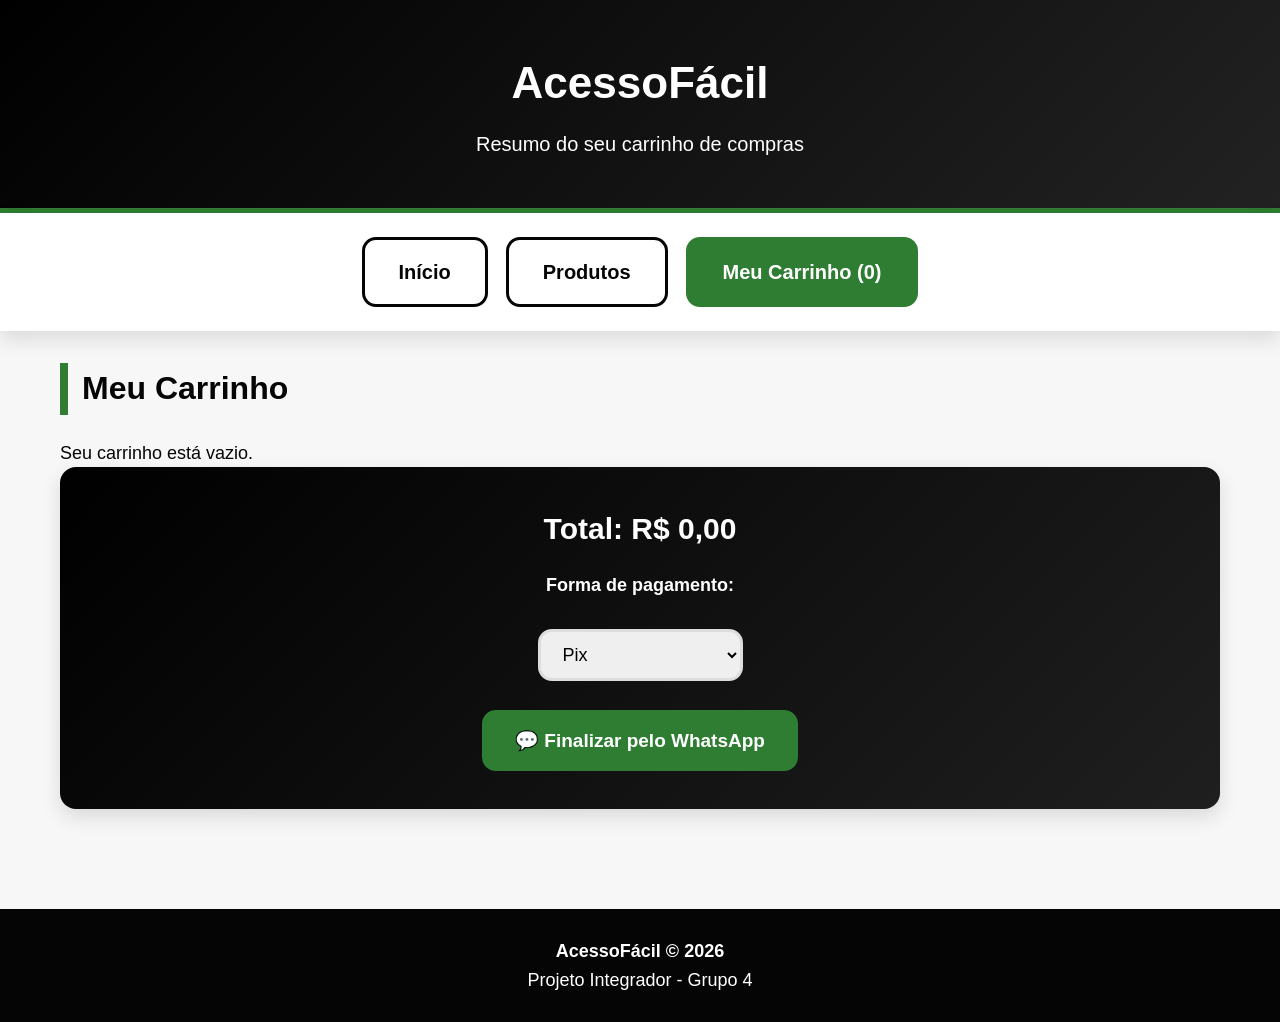
<file: carrinho.html>
<!DOCTYPE html>
<html lang="pt-BR">
<head>
    <meta charset="UTF-8">
    <meta name="viewport" content="width=device-width, initial-scale=1.0">
    <title>Carrinho - AcessoFácil</title>
    <link rel="stylesheet" href="style.css">
</head>

<body>

    <nav class="atalhos-acessibilidade" aria-label="Atalhos de acessibilidade">
        <a href="#menu-topo" class="skip-link" accesskey="1">Ir para o menu [1]</a>
        <a href="#meu-carrinho" class="skip-link" accesskey="2">Ir para o conteúdo [2]</a>
    </nav>

    <header class="header">
        <h1>AcessoFácil</h1>
        <p>Resumo do seu carrinho de compras</p>
    </header>

    <main id="conteudo-principal" class="main-content">
        <a id="meu-carrinho" name="meu-carrinho" class="oculto">Início do conteúdo principal</a>

        <section class="secao-produtos">

            <h2 class="secao-titulo">Meu Carrinho</h2>

            <div id="lista-carrinho" class="produtos-grid">
                <p>Seu carrinho está vazio.</p>
            </div>

            <section class="ajuda-container">

                <h2 id="total-carrinho">Total: R$ 0,00</h2>

                <label for="pagamento"><strong>Forma de pagamento:</strong></label>
                <br><br>

                <select id="pagamento" class="busca-input">
                    <option>Pix</option>
                    <option>Cartão de Crédito</option>
                    <option>Cartão de Débito</option>
                    <option>Dinheiro</option>
                </select>

                <br><br>

                <button type="button" id="finalizar-whatsapp" class="botao-ajuda">
                    💬 Finalizar pelo WhatsApp
                </button>

            </section>

        </section>

    </main>

    <nav id="menu-principal" class="nav-principal" aria-label="Navegação principal">
        <a id="menu-topo" name="menu-topo" class="oculto">Início do menu principal</a>
        <a href="index.html" class="nav-link">Início</a>
        <a href="produtos.html" class="nav-link">Produtos</a>
        <a href="carrinho.html" class="nav-link carrinho" id="link-carrinho">Meu Carrinho (0)</a>
    </nav>

    <footer class="footer">
        <div class="footer-content">
            <strong>AcessoFácil &copy; 2026</strong><br>
            Projeto Integrador - Grupo 4
        </div>
    </footer>

    <script src="script.js"></script>
    <noscript>
        <p style="text-align:center; padding:20px; background:#fff3cd; color:#333; font-size:18px;">
            Para uma melhor experiência, ative o JavaScript no seu navegador.
            Sem ele, o carrinho de compras e alguns recursos não funcionarão.
        </p>
    </noscript>

</body>
</html>
</file>
<file: style.css>
* {
    margin: 0;
    padding: 0;
    box-sizing: border-box;
}

:root {
    --preto: #050505;
    --branco: #ffffff;
    --cinza-claro: #f4f4f4;
    --cinza-medio: #dddddd;
    --cinza-texto: #333333;
    --verde: #2e7d32;
    --verde-claro: #43a047;
    --sombra: 0 8px 20px rgba(0, 0, 0, 0.12);
    --borda: 16px;
}

body {
    font-family: Arial, Helvetica, sans-serif;
    background-color: #f7f7f7;
    color: var(--preto);
    font-size: 18px;
    line-height: 1.6;
    display: flex;
    flex-direction: column;
    min-height: 100vh;
}

/* ACESSIBILIDADE */

.atalhos-acessibilidade {
    position: absolute;
    top: 0;
    left: 0;
    z-index: 10000;
}

.skip-link {
    position: absolute;
    left: -9999px;
    background: var(--preto);
    color: var(--branco);
    padding: 12px 18px;
    z-index: 9999;
    border-radius: 8px;
    text-decoration: none;
    font-weight: bold;
}

.skip-link:focus {
    left: 10px;
    top: 10px;
    outline: 4px solid var(--verde);
}

/* ÂNCORAS OCULTAS (Rec. 1.5) */
.oculto {
    position: absolute;
    left: -9999px;
    height: 1px;
    width: 1px;
    overflow: hidden;
}

/* HEADER */

.header {
    background: linear-gradient(135deg, #000000, #222222);
    color: var(--branco);
    text-align: center;
    padding: 48px 20px;
    border-bottom: 5px solid var(--verde);
}

.header h1 {
    font-size: 44px;
    margin-bottom: 10px;
}

.header p {
    font-size: 20px;
}

/* MENU */

.nav-principal {
    background-color: var(--branco);
    padding: 24px;
    display: flex;
    justify-content: center;
    gap: 18px;
    flex-wrap: wrap;
    box-shadow: var(--sombra);
}

.nav-link {
    text-decoration: none;
    color: var(--preto);
    background-color: var(--branco);
    border: 3px solid var(--preto);
    padding: 16px 34px;
    border-radius: 14px;
    font-size: 20px;
    font-weight: bold;
    transition: 0.3s;
}

.nav-link:hover,
.nav-link:focus {
    background-color: var(--preto);
    color: var(--branco);
    outline: 4px solid var(--verde);
    outline-offset: 3px;
}

.nav-link.carrinho {
    background-color: var(--verde);
    color: var(--branco);
    border-color: var(--verde);
}

/* MAIN */

.main-content {
    max-width: 1200px;
    margin: 0 auto;
    padding: 32px 20px;
}

/* HERO */

.hero {
    display: grid;
    grid-template-columns: 2fr 1fr;
    gap: 32px;
    align-items: center;
    background-color: var(--branco);
    border-radius: var(--borda);
    padding: 42px;
    margin-bottom: 36px;
    box-shadow: var(--sombra);
    border-left: 8px solid var(--verde);
}

.hero-texto h2 {
    font-size: 38px;
    line-height: 1.2;
    margin-bottom: 18px;
}

.hero-texto p {
    font-size: 20px;
    color: var(--cinza-texto);
    margin-bottom: 26px;
}

.hero-botoes {
    display: flex;
    gap: 16px;
    flex-wrap: wrap;
}

/* BOTÕES */

.botao-ajuda,
.botao-secundario,
.botao-comprar {
    display: inline-block;
    text-decoration: none;
    border-radius: 14px;
    padding: 16px 30px;
    font-size: 19px;
    font-weight: bold;
    cursor: pointer;
    transition: 0.3s;
    text-align: center;
}

.botao-ajuda,
.botao-comprar {
    background-color: var(--verde);
    color: var(--branco);
    border: 3px solid var(--verde);
}

.botao-secundario {
    background-color: var(--branco);
    color: var(--preto);
    border: 3px solid var(--preto);
}

.botao-ajuda:hover,
.botao-comprar:hover,
.botao-ajuda:focus,
.botao-comprar:focus {
    background-color: var(--verde-claro);
    outline: 4px solid var(--preto);
    outline-offset: 3px;
}

.botao-secundario:hover,
.botao-secundario:focus {
    background-color: var(--preto);
    color: var(--branco);
    outline: 4px solid var(--verde);
    outline-offset: 3px;
}

/* CARD HERO */

.hero-card {
    background-color: var(--preto);
    color: var(--branco);
    border-radius: var(--borda);
    padding: 28px;
    box-shadow: var(--sombra);
}

.hero-card h3 {
    font-size: 26px;
    margin-bottom: 14px;
}

.hero-card ul {
    padding-left: 24px;
}

.hero-card li {
    margin-bottom: 10px;
}

/* ACESSIBILIDADE INFO */

.acessibilidade-info {
    background-color: var(--branco);
    border-radius: var(--borda);
    padding: 34px;
    margin-bottom: 36px;
    text-align: center;
    box-shadow: var(--sombra);
    border: 3px solid var(--cinza-medio);
}

.acessibilidade-info h2 {
    font-size: 30px;
    margin-bottom: 18px;
}

.atalhos-lista {
    list-style: none;
    display: flex;
    justify-content: center;
    gap: 14px;
    flex-wrap: wrap;
}

.atalhos-lista li {
    background-color: var(--cinza-claro);
    border: 2px solid var(--preto);
    border-radius: 12px;
    padding: 12px 18px;
    font-weight: bold;
}

/* PRODUTOS */

.secao-produtos {
    margin-bottom: 38px;
}

.secao-titulo {
    font-size: 32px;
    margin-bottom: 24px;
    border-left: 8px solid var(--verde);
    padding-left: 14px;
}

.produtos-grid {
    display: grid;
    grid-template-columns: repeat(auto-fit, minmax(260px, 1fr));
    gap: 26px;
}

.produto-card {
    background-color: var(--branco);
    border-radius: var(--borda);
    padding: 24px;
    box-shadow: var(--sombra);
    border: 3px solid transparent;
    display: flex;
    flex-direction: column;
    text-align: center;
}

.produto-card:hover {
    border-color: var(--verde);
    transform: translateY(-4px);
    transition: 0.3s;
}

.produto-card.destaque {
    border-color: var(--verde);
}

.selo-destaque {
    display: inline-block;
    background-color: var(--verde);
    color: var(--branco);
    padding: 8px 14px;
    border-radius: 20px;
    font-size: 14px;
    font-weight: bold;
    margin-bottom: 14px;
}

.produto-imagem {
    height: 210px;
    background-color: var(--cinza-claro);
    border-radius: 14px;
    overflow: hidden;
    margin-bottom: 18px;
    border: 2px solid var(--cinza-medio);
}

.foto-produto {
    width: 100%;
    height: 100%;
    object-fit: cover;
}

.produto-nome {
    font-size: 24px;
    margin-bottom: 10px;
}

.produto-descricao {
    color: var(--cinza-texto);
    margin-bottom: 18px;
    flex: 1;
}

.produto-preco {
    font-size: 28px;
    font-weight: bold;
    margin-bottom: 18px;
}

/* AJUDA */

.ajuda-container {
    background: linear-gradient(135deg, #000000, #1f1f1f);
    color: var(--branco);
    padding: 38px;
    border-radius: var(--borda);
    text-align: center;
    box-shadow: var(--sombra);
    margin-bottom: 36px;
}

.ajuda-container h2 {
    font-size: 30px;
    margin-bottom: 18px;
}

.ajuda-container p {
    margin-bottom: 14px;
}

/* WHATSAPP */

.whatsapp-fixo {
    position: fixed;
    right: 20px;
    bottom: 20px;
    background-color: var(--verde);
    color: var(--branco);
    padding: 16px 22px;
    border-radius: 50px;
    text-decoration: none;
    font-weight: bold;
    border: 3px solid var(--branco);
    box-shadow: var(--sombra);
    z-index: 999;
}

.whatsapp-fixo:hover,
.whatsapp-fixo:focus {
    background-color: var(--verde-claro);
    outline: 4px solid var(--preto);
    outline-offset: 4px;
}

/* FOOTER */

.footer {
    background-color: var(--preto);
    color: var(--branco);
    text-align: center;
    padding: 28px;
    margin-top: 30px;
}

.footer-content {
    max-width: 700px;
    margin: 0 auto;
}

/* BUSCA INPUT */

.busca-input {
    padding: 12px 18px;
    font-size: 18px;
    border: 3px solid var(--cinza-medio);
    border-radius: 14px;
}

.busca-input:focus {
    border-color: var(--verde);
    outline: 4px solid var(--verde);
}

/* ORDEM VISUAL DOS BLOCOS (Rec. 1.4) */
.atalhos-acessibilidade { order: 0; }
.header        { order: 1; }
.nav-principal { order: 2; }
.main-content  { order: 3; width: 100%; }
.whatsapp-fixo { order: 4; }
.footer        { order: 5; }

/* RESPONSIVO */

@media (max-width: 768px) {

    .header h1 {
        font-size: 34px;
    }

    .hero {
        grid-template-columns: 1fr;
        padding: 28px;
    }

    .hero-texto h2 {
        font-size: 30px;
    }

    .hero-texto p {
        font-size: 18px;
    }

    .hero-botoes {
        flex-direction: column;
    }

    .botao-ajuda,
    .botao-secundario,
    .botao-comprar {
        width: 100%;
    }

    .nav-principal {
        flex-direction: column;
    }

    .nav-link {
        width: 100%;
        text-align: center;
    }

}
</file>
